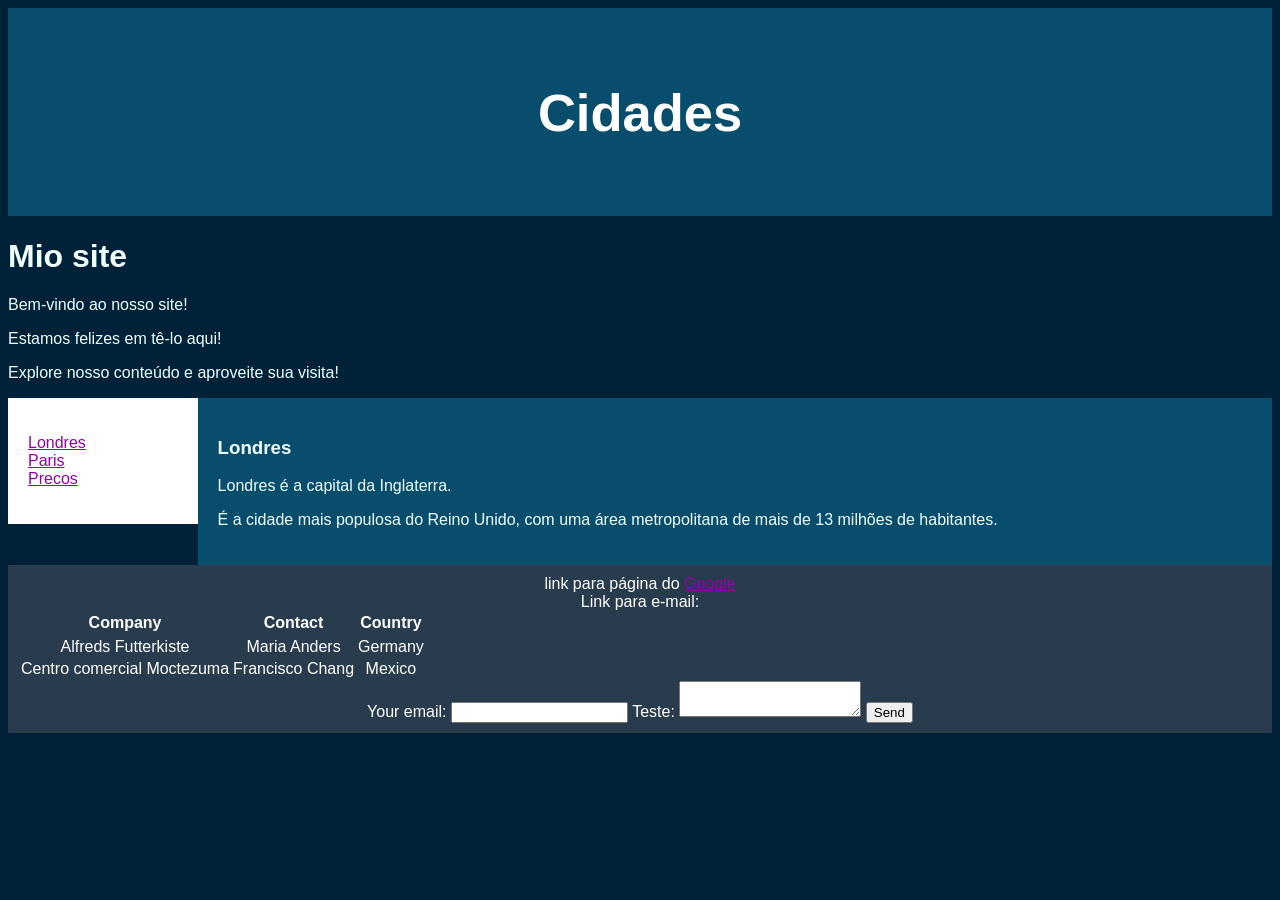
<file: index.html>
<!DOCTYPE html>
<html lang="pt-BR">

<head>
    <meta charset="UTF-8">
    <meta name="viewport" content="width=device-width, initial-scale=1">
    <link rel="stylesheet" href="style.css">
    <title> Mio site </title>
</head>

<body>
    <header>
        <h2>Cidades</h2>
    </header>
    <h1>Mio site</h1>
    <p>Bem-vindo ao nosso site!</p>
    <p>Estamos felizes em tê-lo aqui!</p>
    <p>Explore nosso conteúdo e aproveite sua visita!</p>
    <section>
        <nav>
            
            <ul>
                <li><a href="./londres.html">Londres</a></li>
                <li><a href="./paris.html">Paris</a></li>
                <li><a href="./precos.html">Precos</a></li>
            </ul>
        </nav>
        <article>
            <h1>Londres</h1>
            <p>Londres é a capital da Inglaterra.</p>
            <p>É a cidade mais populosa do Reino Unido, com uma área metropolitana
                de mais de 13 milhões de habitantes.</p>
        </article>
    </section>
    <footer>
    
    link para página do
    <a href="http://ww.google.com" title="Busca" target="_blank">Google</a>
    <br />
    Link para e-mail:
    <br />
    <table>

        <tr>
            <thead>
                <th>Company</th>
                <th>Contact</th>
                <th>Country</th>
            </thead>
    </tr>
        <tr>
            <td>Alfreds Futterkiste</td>
            <td>Maria Anders</td>
            <td>Germany</td>
        </tr>
        <tr>
            <td>Centro comercial Moctezuma</td>
            <td>Francisco Chang</td>
            <td>Mexico</td>
        </tr>
    </table>
    <!-- modify this form HTML and place wherever you want your form -->
    <form action="https://formspree.io/f/xeeroypj" method="POST">
        <input type="hidden" name="_language" value="pt-BR" />
        <label>
            Your email:
            <input type="email" name="email">
        </label>
        <label>
            Teste:
            <textarea name="teste"></textarea>
        </label>
        <!-- your other form fields go here -->
        <button type="submit">Send</button>
    </form>
    <input type="hidden" name="subject" value="New submission from {{email}}">
    </footer>
</body>
</html>
</file>
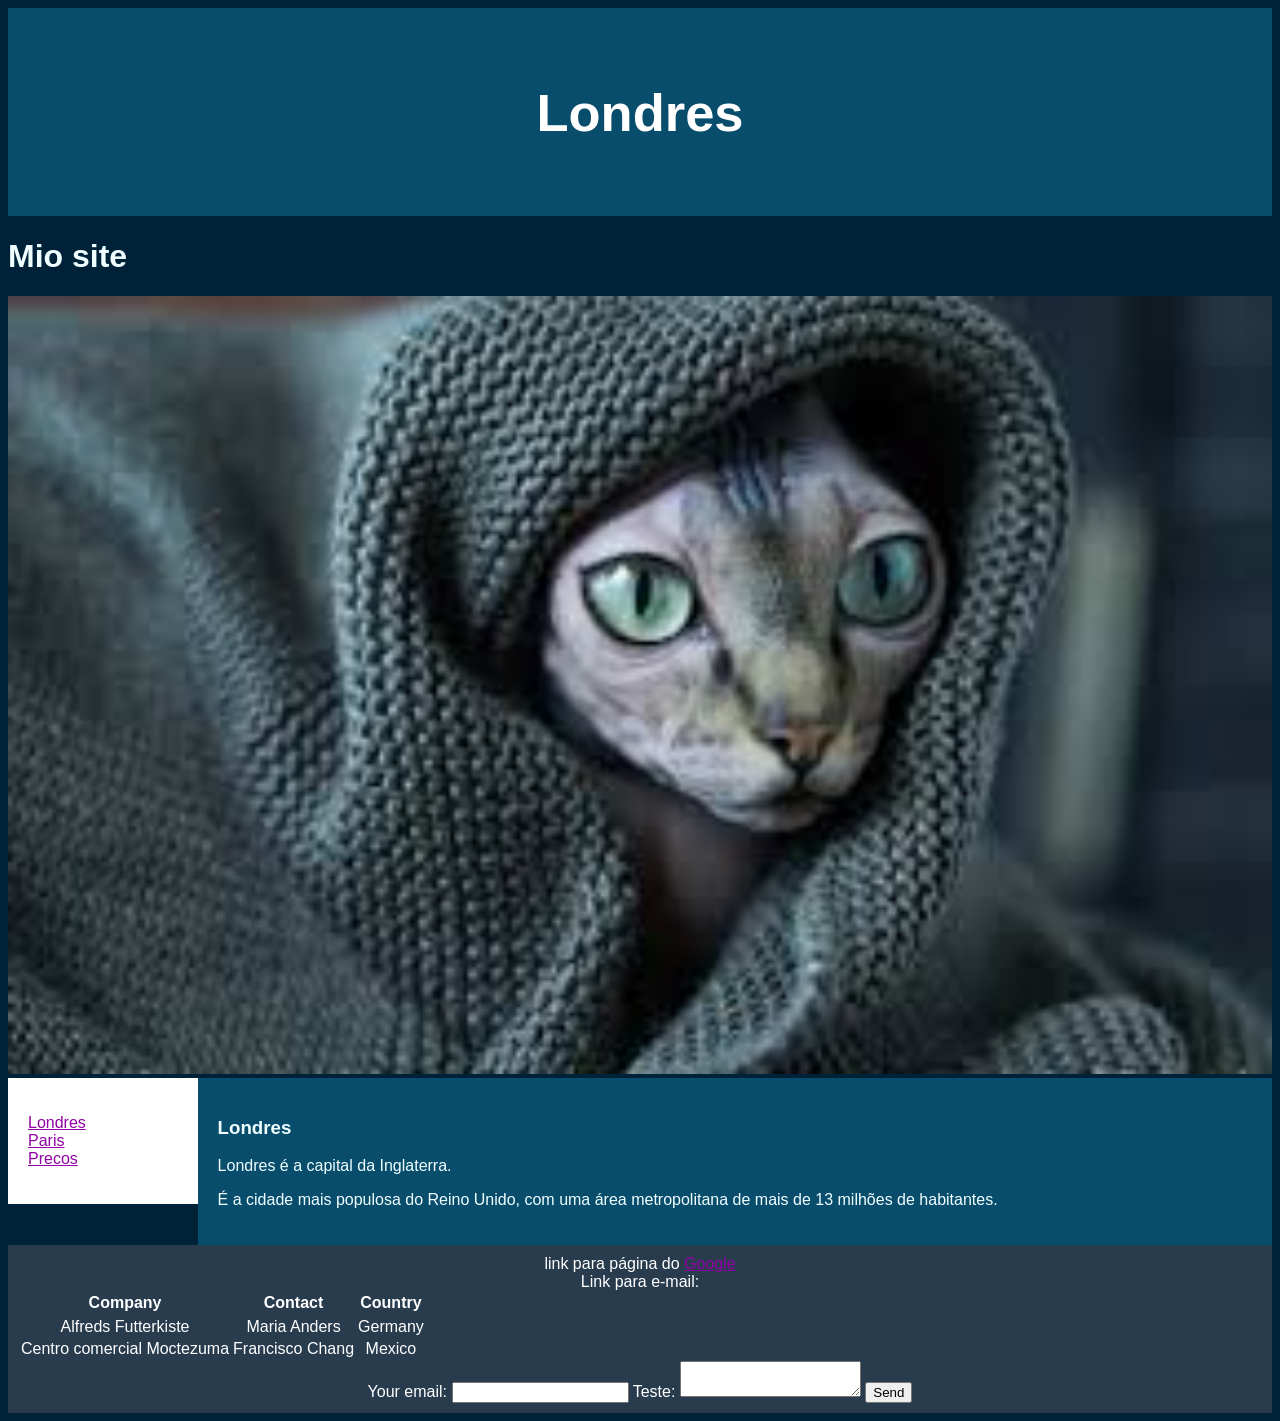
<file: londres.html>
<!DOCTYPE html>
<html lang="pt-BR">

<head>
    <meta charset="UTF-8">
    <meta name="viewport" content="width=device-width, initial-scale=1">
    <link rel="stylesheet" href="style.css">
    <title> Londres </title>
</head>

<body>
    <header>
        <h2>Londres</h2>
    </header>
    <h1>Mio site</h1>
    <img src="./img/img.jpg" alt="gato estiloso" width="100%">
    <section>
        <nav>
            
            <ul>
                <li><a href="./londres.html">Londres</a></li>
                <li><a href="./paris.html">Paris</a></li>
                <li><a href="./precos.html">Precos</a></li>
            </ul>
        </nav>
        <article>
            <h1>Londres</h1>
            <p>Londres é a capital da Inglaterra.</p>
            <p>É a cidade mais populosa do Reino Unido, com uma área metropolitana
                de mais de 13 milhões de habitantes.</p>
        </article>
    </section>
    <footer>
    
    link para página do
    <a href="http://ww.google.com" title="Busca" target="_blank">Google</a>
    <br />
    Link para e-mail:
    <br />
    <table>

        <tr>
            <thead>
                <th>Company</th>
                <th>Contact</th>
                <th>Country</th>
            </thead>
    </tr>
        <tr>
            <td>Alfreds Futterkiste</td>
            <td>Maria Anders</td>
            <td>Germany</td>
        </tr>
        <tr>
            <td>Centro comercial Moctezuma</td>
            <td>Francisco Chang</td>
            <td>Mexico</td>
        </tr>
    </table>
    <!-- modify this form HTML and place wherever you want your form -->
    <form action="https://formspree.io/f/xeeroypj" method="POST">
        <input type="hidden" name="_language" value="pt-BR" />
        <label>
            Your email:
            <input type="email" name="email">
        </label>
        <label>
            Teste:
            <textarea name="teste"></textarea>
        </label>
        <!-- your other form fields go here -->
        <button type="submit">Send</button>
    </form>
    <input type="hidden" name="subject" value="New submission from {{email}}">
    </footer>
</body>
</html>
</file>
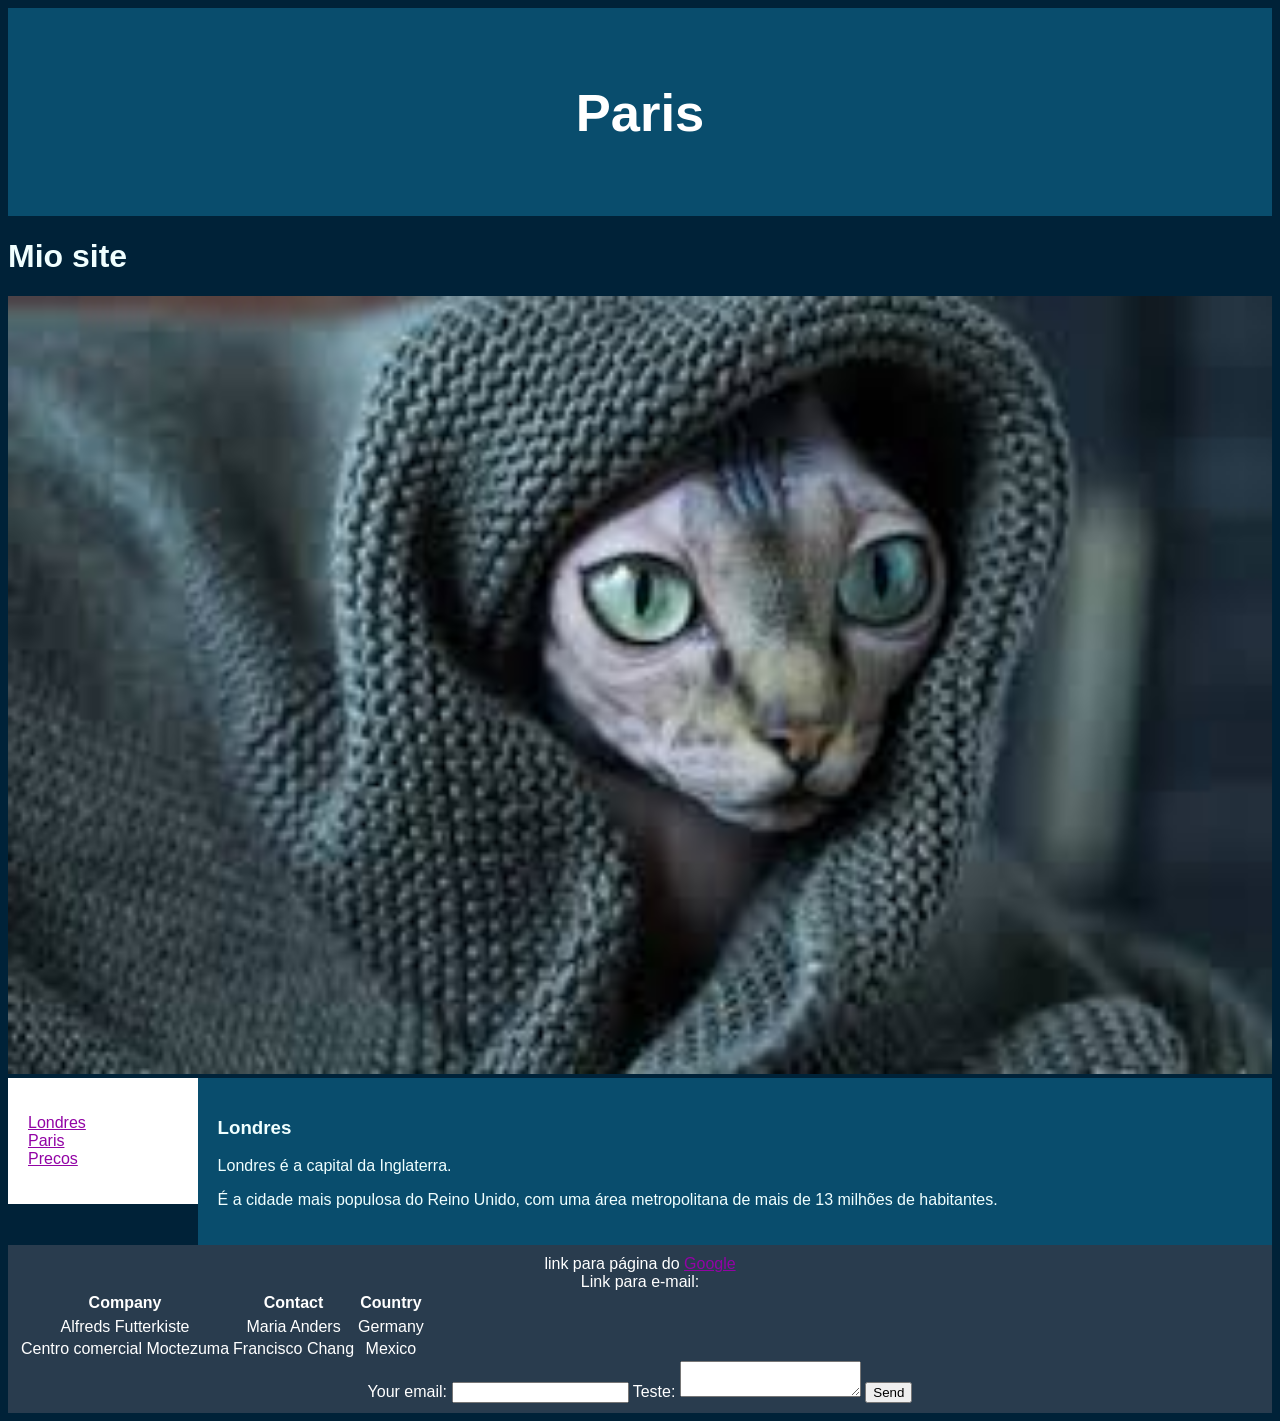
<file: paris.html>
<!DOCTYPE html>
<html lang="pt-BR">

<head>
    <meta charset="UTF-8">
    <meta name="viewport" content="width=device-width, initial-scale=1">
    <link rel="stylesheet" href="style.css">
    <title> Paris </title>
</head>

<body>
    <header>
        <h2>Paris</h2>
    </header>
    <h1>Mio site</h1>
    <img src="./img/img.jpg" alt="gato estiloso" width="100%">
    <section>
        <nav>
            
            <ul>
                <li><a href="./londres.html">Londres</a></li>
                <li><a href="./paris.html">Paris</a></li>
                <li><a href="./precos.html">Precos</a></li>
            </ul>
        </nav>
        <article>
            <h1>Londres</h1>
            <p>Londres é a capital da Inglaterra.</p>
            <p>É a cidade mais populosa do Reino Unido, com uma área metropolitana
                de mais de 13 milhões de habitantes.</p>
        </article>
    </section>
    <footer>
    
    link para página do
    <a href="http://ww.google.com" title="Busca" target="_blank">Google</a>
    <br />
    Link para e-mail:
    <br />
    <table>

        <tr>
            <thead>
                <th>Company</th>
                <th>Contact</th>
                <th>Country</th>
            </thead>
    </tr>
        <tr>
            <td>Alfreds Futterkiste</td>
            <td>Maria Anders</td>
            <td>Germany</td>
        </tr>
        <tr>
            <td>Centro comercial Moctezuma</td>
            <td>Francisco Chang</td>
            <td>Mexico</td>
        </tr>
    </table>
    <!-- modify this form HTML and place wherever you want your form -->
    <form action="https://formspree.io/f/xeeroypj" method="POST">
        <input type="hidden" name="_language" value="pt-BR" />
        <label>
            Your email:
            <input type="email" name="email">
        </label>
        <label>
            Teste:
            <textarea name="teste"></textarea>
        </label>
        <!-- your other form fields go here -->
        <button type="submit">Send</button>
    </form>
    <input type="hidden" name="subject" value="New submission from {{email}}">
    </footer>
</body>
</html>
</file>
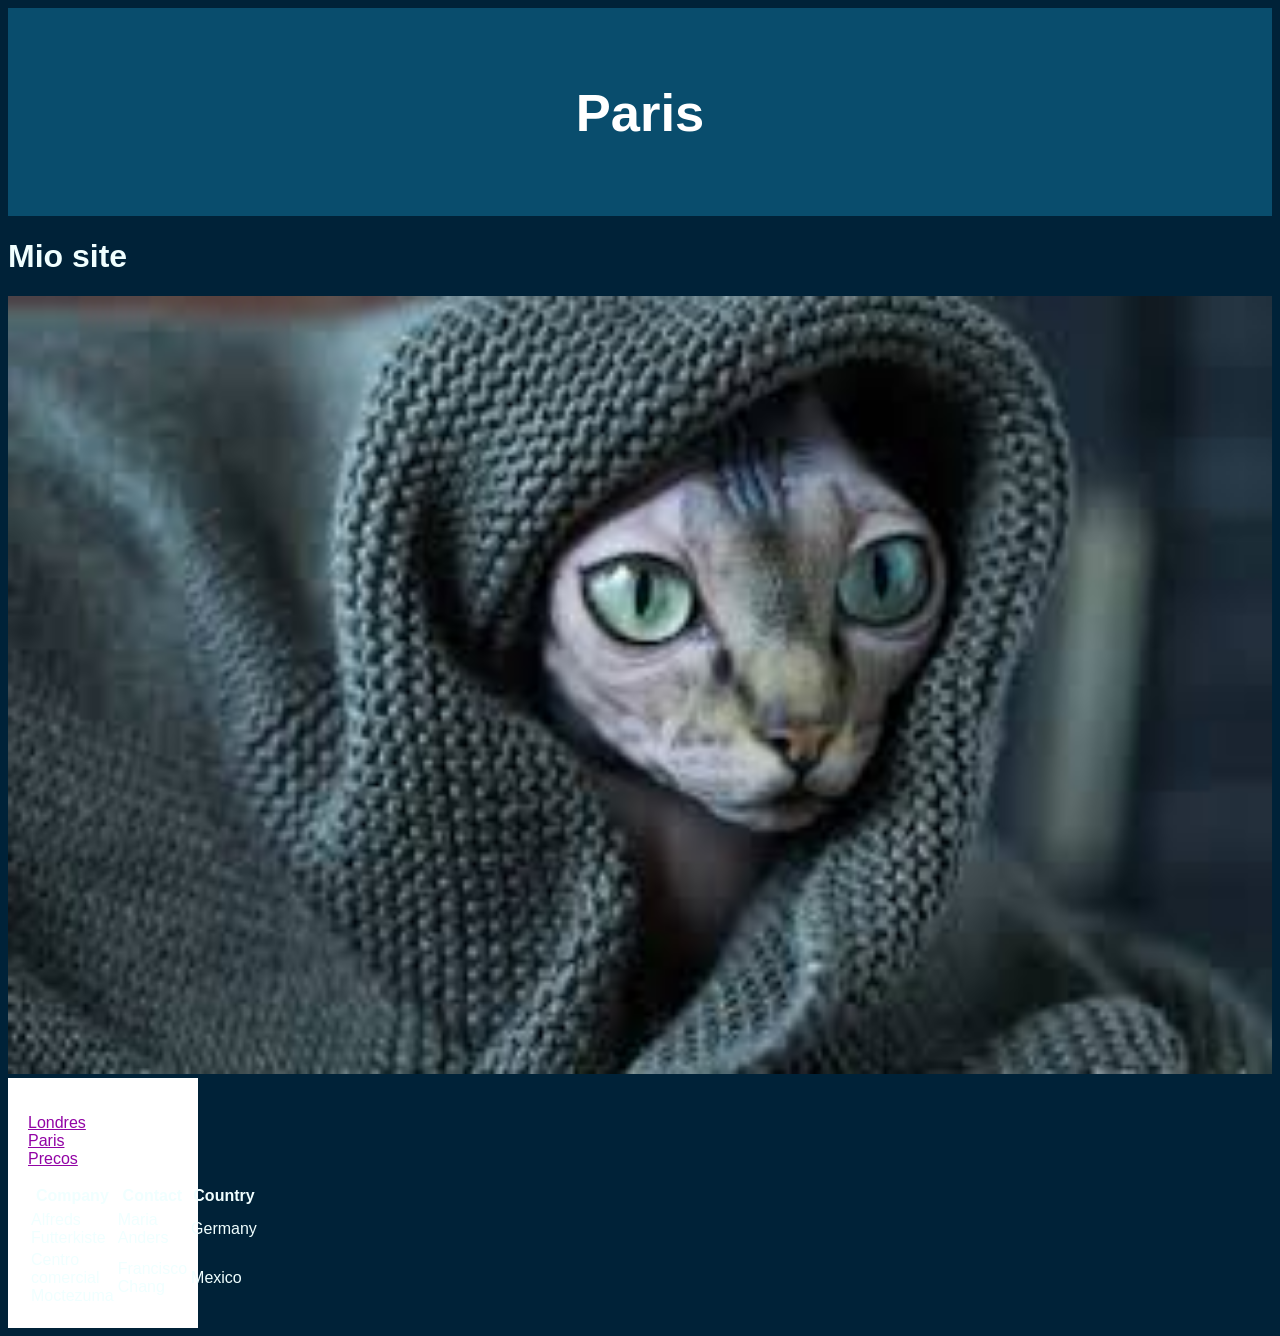
<file: precos.html>
<!DOCTYPE html>
<html lang="pt-BR">

<head>
    <meta charset="UTF-8">
    <meta name="viewport" content="width=device-width, initial-scale=1">
    <link rel="stylesheet" href="style.css">
    <title> Paris </title>
</head>

<body>
    <header>
        <h2>Paris</h2>
    </header>
    <h1>Mio site</h1>
    <img src="./img/img.jpg" alt="gato estiloso" width="100%">
    <section>
        <nav>
            <ul>
                <li><a href="./londres.html">Londres</a></li>
                <li><a href="./paris.html">Paris</a></li>
                <li><a href="./precos.html">Precos</a></li>
            </ul>
             <table>
        <tr>
            <thead>
                <th>Company</th>
                <th>Contact</th>
                <th>Country</th>
            </thead>
    </tr>
        <tr>
            <td>Alfreds Futterkiste</td>
            <td>Maria Anders</td>
            <td>Germany</td>
        </tr>
        <tr>
            <td>Centro comercial Moctezuma</td>
            <td>Francisco Chang</td>
            <td>Mexico</td>
        </tr>
    </table>
        </nav>
    </section>
</body>
</html>
</file>
<file: style.css>
* {
    box-sizing: border-box;
}

body {
    background-color: rgb(0, 34, 56);
    font-family: Arial, Helvetica, sans-serif;
    color:azure;
}

header {
    background-color: #094d6d;
    padding: 30px;
    text-align: center;
    font-size: 35px;
    color: white;
}

/* Duas colunas flutuando uma ao lado da outra */
nav {
    float: left;
    width: 15%;
    background: #fff;
    padding: 20px;
}

article {
    float: left;
    padding: 20px;
    width: 85%;
    background-color: #094d6d;
}

/* Formatação do menu */
nav ul {
    list-style-type: none;
    padding: 0;
}

/* Limpa o float após a seção */
section::after {
    content: "";
    display: table;
    clear: both;
}

footer {
    background-color: #293c4e;
    padding: 10px;
    text-align: center;
    color: white;
}

a {
    color: rgb(146, 3, 165);
}

/* Layout responsivo - Muda para duas linhas até 600 pixels */
@media (max-width: 480px) {

    nav,
    article {
        width: 100%;
        height: auto;
    }
}
</file>
